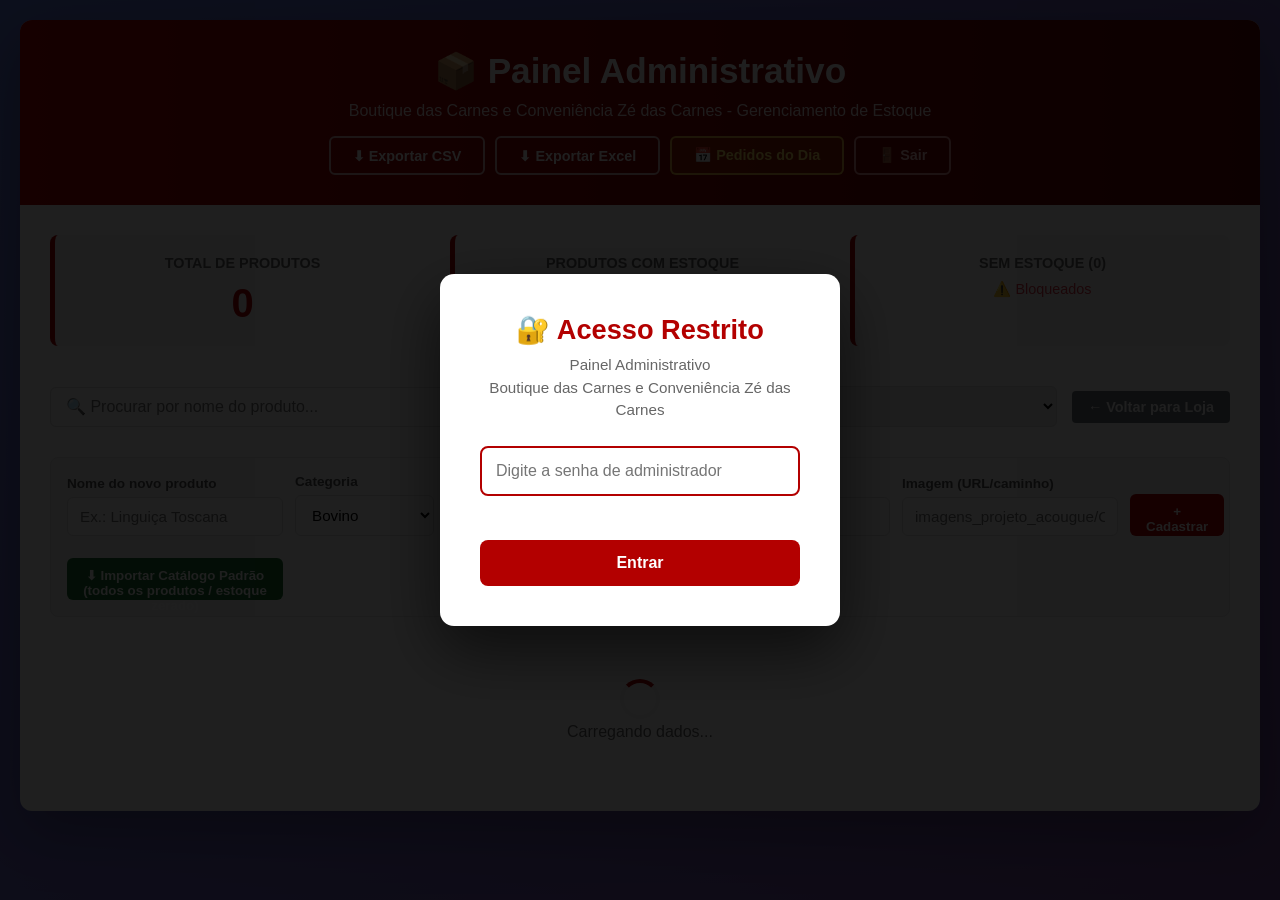
<file: projeto Açougue01/projeto Açougue01/admin.html>
<!DOCTYPE html>
<html lang="pt-BR">
<head>
  <meta charset="UTF-8">
  <meta name="viewport" content="width=device-width, initial-scale=1.0">
  <meta http-equiv="Cache-Control" content="no-cache, no-store, must-revalidate">
  <meta http-equiv="Pragma" content="no-cache">
  <meta http-equiv="Expires" content="0">
  <title>Painel Admin - Boutique das Carnes Zé das Carnes</title>
  <style>
    * {
      margin: 0;
      padding: 0;
      box-sizing: border-box;
    }

    body {
      font-family: 'Segoe UI', Arial, sans-serif;
      background: linear-gradient(135deg, #667eea 0%, #764ba2 100%);
      min-height: 100vh;
      padding: 20px;
      color: #333;
    }

    .container {
      max-width: 1400px;
      margin: 0 auto;
      background: white;
      border-radius: 12px;
      box-shadow: 0 20px 60px rgba(0, 0, 0, 0.3);
      overflow: hidden;
    }

    .header {
      background: linear-gradient(90deg, #b30000, #660000);
      color: white;
      padding: 30px;
      text-align: center;
    }

    .header h1 {
      font-size: 2.2rem;
      margin-bottom: 10px;
    }

    .header p {
      font-size: 1rem;
      opacity: 0.9;
    }

    .content {
      padding: 30px;
    }

    .resumo {
      display: grid;
      grid-template-columns: repeat(auto-fit, minmax(200px, 1fr));
      gap: 20px;
      margin-bottom: 40px;
    }

    .card-resumo {
      background: #f8f9fa;
      border-left: 5px solid #b30000;
      padding: 20px;
      border-radius: 8px;
      text-align: center;
    }

    .card-resumo h3 {
      color: #666;
      font-size: 0.9rem;
      text-transform: uppercase;
      margin-bottom: 10px;
    }

    .card-resumo .numero {
      font-size: 2.5rem;
      font-weight: bold;
      color: #b30000;
    }

    .filtros {
      display: flex;
      gap: 15px;
      margin-bottom: 30px;
      flex-wrap: wrap;
      align-items: center;
    }

    .novo-produto-box {
      display: grid;
      grid-template-columns: 1.2fr 1fr 0.9fr 0.9fr 1.5fr auto;
      gap: 12px;
      align-items: end;
      margin-bottom: 22px;
      padding: 16px;
      background: #f8f9fa;
      border: 1px solid #e6e6e6;
      border-radius: 8px;
    }

    .novo-produto-box .campo {
      display: flex;
      flex-direction: column;
      gap: 6px;
    }

    .novo-produto-box label {
      font-size: 0.85rem;
      color: #555;
      font-weight: 600;
    }

    .novo-produto-box input,
    .novo-produto-box select {
      padding: 10px 12px;
      border: 1px solid #ddd;
      border-radius: 6px;
      font-size: 0.95rem;
      background: #fff;
    }

    .btn-cadastrar {
      padding: 10px 16px;
      border: none;
      border-radius: 6px;
      background: #b30000;
      color: #fff;
      font-weight: 700;
      cursor: pointer;
      height: 42px;
    }

    .btn-cadastrar:hover {
      background: #8b0000;
    }

    .btn-importar {
      padding: 10px 16px;
      border: none;
      border-radius: 6px;
      background: #1a6e2e;
      color: #fff;
      font-weight: 700;
      cursor: pointer;
      height: 42px;
      margin-top: 10px;
      width: 100%;
    }

    .btn-importar:hover {
      background: #145522;
    }

    .btn-importar:disabled {
      background: #888;
      cursor: not-allowed;
    }

    .filtros input,
    .filtros select {
      padding: 10px 15px;
      border: 1px solid #ddd;
      border-radius: 6px;
      font-size: 1rem;
      flex: 1;
      min-width: 150px;
    }

    .filtros input:focus,
    .filtros select:focus {
      outline: none;
      border-color: #b30000;
      box-shadow: 0 0 5px rgba(179, 0, 0, 0.3);
    }

    .tabela-wrapper {
      overflow-x: auto;
    }

    table {
      width: 100%;
      border-collapse: collapse;
      margin-bottom: 30px;
    }

    thead {
      background: #f8f9fa;
      border-bottom: 2px solid #b30000;
    }

    th {
      padding: 15px;
      text-align: left;
      font-weight: 600;
      color: #333;
      text-transform: uppercase;
      font-size: 0.85rem;
    }

    td {
      padding: 15px;
      border-bottom: 1px solid #eee;
    }

    tbody tr:hover {
      background: #f8f9fa;
    }

    .status-badge {
      display: inline-block;
      padding: 6px 12px;
      border-radius: 20px;
      font-size: 0.85rem;
      font-weight: 600;
    }

    .status-disponivel {
      background: #d4edda;
      color: #155724;
    }

    .status-bloqueado {
      background: #f8d7da;
      color: #721c24;
    }

    .estoque-input {
      width: 100px;
      padding: 8px;
      border: 1px solid #ddd;
      border-radius: 4px;
      font-size: 0.95rem;
    }

    .preco-input {
      width: 120px;
      padding: 8px;
      border: 1px solid #ddd;
      border-radius: 4px;
      font-size: 0.95rem;
    }

    .btn-salvar,
    .btn-voltar {
      padding: 8px 16px;
      border: none;
      border-radius: 4px;
      cursor: pointer;
      font-weight: 600;
      font-size: 0.9rem;
      transition: all 0.3s;
    }

    .btn-salvar {
      background: #b30000;
      color: white;
    }

    .btn-salvar:hover {
      background: #8b0000;
    }

    .btn-salvar:disabled {
      background: #ccc;
      cursor: not-allowed;
    }

    .btn-voltar {
      background: #6c757d;
      color: white;
    }

    .btn-voltar:hover {
      background: #5a6268;
    }

    .numero-estoque {
      font-weight: bold;
      color: #333;
    }

    .numero-zero {
      color: #dc3545;
      font-weight: bold;
    }

    .mensagem {
      padding: 15px;
      border-radius: 6px;
      margin-bottom: 20px;
      display: none;
    }

    .mensagem.sucesso {
      background: #d4edda;
      color: #155724;
      border: 1px solid #c3e6cb;
      display: block;
    }

    .mensagem.erro {
      background: #f8d7da;
      color: #721c24;
      border: 1px solid #f5c6cb;
      display: block;
    }

    .carregando {
      text-align: center;
      padding: 40px;
      color: #666;
    }

    .spinner {
      display: inline-block;
      width: 40px;
      height: 40px;
      border: 4px solid #f3f3f3;
      border-top: 4px solid #b30000;
      border-radius: 50%;
      animation: spin 1s linear infinite;
    }

    @keyframes spin {
      0% { transform: rotate(0deg); }
      100% { transform: rotate(360deg); }
    }

    @media (max-width: 768px) {
      .header h1 {
        font-size: 1.5rem;
      }

      .novo-produto-box {
        grid-template-columns: 1fr;
      }

      .resumo {
        grid-template-columns: 1fr;
      }

      table {
        font-size: 0.9rem;
      }

      th, td {
        padding: 10px;
      }
    }

    /* ── Login overlay ─────────────────────────────── */
    #login-overlay {
      position: fixed;
      inset: 0;
      background: rgba(0, 0, 0, 0.88);
      display: flex;
      align-items: center;
      justify-content: center;
      z-index: 9999;
    }

    #login-overlay.oculto {
      display: none;
    }

    .login-box {
      background: white;
      padding: 40px;
      border-radius: 14px;
      max-width: 400px;
      width: 90%;
      text-align: center;
      box-shadow: 0 24px 64px rgba(0, 0, 0, 0.6);
    }

    .login-box h2 {
      color: #b30000;
      margin-bottom: 8px;
      font-size: 1.7rem;
    }

    .login-box p {
      color: #666;
      margin-bottom: 24px;
      font-size: 0.95rem;
      line-height: 1.5;
    }

    .login-box input[type="password"] {
      width: 100%;
      padding: 14px;
      border: 2px solid #ddd;
      border-radius: 8px;
      margin-bottom: 12px;
      font-size: 1rem;
      transition: border-color 0.2s;
      box-sizing: border-box;
    }

    .login-box input[type="password"]:focus {
      outline: none;
      border-color: #b30000;
    }

    .login-erro {
      color: #dc3545;
      font-size: 0.9rem;
      margin-bottom: 12px;
      min-height: 20px;
    }

    .btn-login {
      width: 100%;
      padding: 14px;
      background: #b30000;
      color: white;
      border: none;
      border-radius: 8px;
      font-size: 1rem;
      font-weight: bold;
      cursor: pointer;
      transition: background 0.2s;
    }

    .btn-login:hover {
      background: #8b0000;
    }

    /* ── Header actions ─────────────────────────────── */
    .header-actions {
      margin-top: 16px;
      display: flex;
      gap: 10px;
      justify-content: center;
      flex-wrap: wrap;
    }

    .btn-exportar,
    .btn-sair {
      padding: 9px 22px;
      border: 2px solid rgba(255, 255, 255, 0.7);
      border-radius: 6px;
      font-weight: 600;
      font-size: 0.9rem;
      cursor: pointer;
      transition: all 0.2s;
      background: transparent;
      color: white;
    }

    .btn-exportar:hover {
      background: rgba(255, 255, 255, 0.2);
    }

    .btn-sair {
      border-color: rgba(255, 180, 180, 0.8);
      color: rgba(255, 200, 200, 1);
    }

    .btn-sair:hover {
      background: rgba(220, 53, 69, 0.3);
    }
  </style>
</head>
<body>
  <!-- Login Overlay -->
  <div id="login-overlay">
    <div class="login-box">
      <h2>🔐 Acesso Restrito</h2>
      <p>Painel Administrativo<br>Boutique das Carnes e Conveniência Zé das Carnes</p>
      <input type="password" id="login-senha" placeholder="Digite a senha de administrador"
        onkeydown="if(event.key==='Enter')fazerLogin()">
      <div class="login-erro" id="login-erro"></div>
      <button class="btn-login" onclick="fazerLogin()">Entrar</button>
    </div>
  </div>

  <div class="container">
    <div class="header">
      <h1>📦 Painel Administrativo</h1>
      <p>Boutique das Carnes e Conveniência Zé das Carnes - Gerenciamento de Estoque</p>
      <div class="header-actions">
        <button class="btn-exportar" onclick="exportarDados('csv')">⬇ Exportar CSV</button>
        <button class="btn-exportar" onclick="exportarDados('xlsx')">⬇ Exportar Excel</button>
        <button class="btn-exportar" style="background:rgba(255,200,0,0.15); border-color:rgba(255,220,80,0.8); color:#ffe066;" onclick="exportarPedidosDia()">📅 Pedidos do Dia</button>
        <button class="btn-sair" onclick="fazerLogout()">🚪 Sair</button>
      </div>
    </div>

    <div class="content">
      <div id="mensagem" class="mensagem"></div>

      <div class="resumo">
        <div class="card-resumo">
          <h3>Total de Produtos</h3>
          <div class="numero" id="total-produtos">0</div>
        </div>
        <div class="card-resumo">
          <h3>Produtos com Estoque</h3>
          <div class="numero" id="com-estoque">0</div>
        </div>
        <div class="card-resumo">
          <h3>Sem Estoque (<span id="sem-estoque">0</span>)</h3>
          <div style="font-size: 0.9rem; color: #dc3545;">⚠️ Bloqueados</div>
        </div>
      </div>

      <div class="filtros">
        <input type="text" id="filtro-nome" placeholder="🔍 Procurar por nome do produto...">
        <select id="filtro-categoria">
          <option value="">Todas as Categorias</option>
          <option value="bovino">Bovino</option>
          <option value="suino">Suíno</option>
          <option value="frango">Frango</option>
          <option value="rotisseria">Rotisseria</option>
          <option value="conveniencia">Conveniencia</option>
        </select>
        <button class="btn-voltar" onclick="location.href='/'">← Voltar para Loja</button>
      </div>

      <div class="novo-produto-box">
        <div class="campo">
          <label for="novo-nome">Nome do novo produto</label>
          <input type="text" id="novo-nome" placeholder="Ex.: Linguiça Toscana">
        </div>
        <div class="campo">
          <label for="novo-categoria">Categoria</label>
          <select id="novo-categoria">
            <option value="bovino">Bovino</option>
            <option value="suino">Suíno</option>
            <option value="frango">Frango</option>
            <option value="rotisseria">Rotisseria</option>
            <option value="conveniencia">Conveniencia</option>
          </select>
        </div>
        <div class="campo">
          <label for="novo-preco">Preço (R$)</label>
          <input type="number" id="novo-preco" step="0.01" min="0.01" placeholder="0,00">
        </div>
        <div class="campo">
          <label for="novo-estoque">Estoque inicial (kg)</label>
          <input type="number" id="novo-estoque" step="0.1" min="0" placeholder="0,0">
        </div>
        <div class="campo">
          <label for="novo-imagem-url">Imagem (URL/caminho)</label>
          <input type="text" id="novo-imagem-url" placeholder="imagens_projeto_acougue/Carne_Primeira/minha-imagem.jpg">
        </div>
        <button class="btn-cadastrar" id="btn-cadastrar-produto">+ Cadastrar</button>
        <button class="btn-importar" id="btn-importar-catalogo">⬇ Importar Catálogo Padrão (todos os produtos / estoque zerado)</button>
      </div>

      <div class="tabela-wrapper" id="tabela-container">
        <div class="carregando">
          <div class="spinner"></div>
          <p>Carregando dados...</p>
        </div>
      </div>
    </div>
  </div>

  <!-- Carregamento de configuração centralizada -->
  <script src="config.js?v=20260408-2"></script>
  
  <script>
    // ── Autenticação ─────────────────────────────────────────────────────
    const getToken = () => localStorage.getItem('adminToken') || ''; 

    const mostrarLoginOverlay = () => {
      document.getElementById('login-overlay').classList.remove('oculto');
      setTimeout(() => { const s = document.getElementById('login-senha'); if (s) s.focus(); }, 50);
    };

    const fetchAdmin = async (url, options = {}) => {
      const res = await fetch(url, {
        ...options,
        headers: {
          'Content-Type': 'application/json',
          ...(options.headers || {}),
          'Authorization': `Bearer ${getToken()}`
        }
      });
      if (res.status === 401) {
        localStorage.removeItem('adminToken');
        mostrarLoginOverlay();
        throw new Error('Sessão expirada. Faça login novamente.');
      }
      return res;
    };

    const fazerLogin = async () => {
      const senhaInput = document.getElementById('login-senha');
      const erroEl = document.getElementById('login-erro');
      const senha = senhaInput.value;
      if (!senha) { erroEl.textContent = 'Digite a senha.'; return; }
      erroEl.textContent = '';
      try {
        if (!API_BASE_URL) {
          throw new Error('API não configurada. Defina a URL do backend em config.js e publique novamente.');
        }

        const res = await fetch(`${API_BASE_URL}/admin/login`, {
          method: 'POST',
          headers: { 'Content-Type': 'application/json' },
          body: JSON.stringify({ senha })
        });
        if (!res.ok) {
          if (res.status === 404) {
            throw new Error('API não encontrada. Verifique a URL do backend em config.js.');
          }
          const data = await res.json().catch(() => ({}));
          throw new Error(data.error || 'Senha incorreta');
        }
        const { token } = await res.json();
        localStorage.setItem('adminToken', token);
        document.getElementById('login-overlay').classList.add('oculto');
        senhaInput.value = '';
        carregarDados();
      } catch (err) {
          erroEl.textContent = '❌ ' + getMensagemErro(err, 'Falha ao autenticar');
      }
    };

    const fazerLogout = () => {
      localStorage.removeItem('adminToken');
      mostrarLoginOverlay();
    };

    const exportarDados = async (formato) => {
      try {
        mostrarMensagem(`Gerando exportação ${formato.toUpperCase()}...`, 'sucesso');
        const res = await fetchAdmin(`${API_BASE_URL}/api/exportar?formato=${formato}`);
        if (!res.ok) throw new Error('Falha ao gerar exportação');
        const blob = await res.blob();
        const url = URL.createObjectURL(blob);
        const a = document.createElement('a');
        a.href = url;
        a.download = `exportacao_acougue.${formato === 'xlsx' ? 'xlsx' : 'csv'}`;
        document.body.appendChild(a);
        a.click();
        document.body.removeChild(a);
        URL.revokeObjectURL(url);
        mostrarMensagem(`✅ Exportação ${formato.toUpperCase()} concluída!`, 'sucesso');
      } catch (err) {
        mostrarMensagem('❌ Erro ao exportar: ' + err.message, 'erro');
      }
    };

    // ── Exportar apenas pedidos do dia corrente em Excel ─────────────────
    // Como funciona:
    //   1. Pega a data de hoje no formato AAAA-MM-DD (ex.: 2026-04-08)
    //   2. Chama a rota /api/exportar-pedidos-dia?data=AAAA-MM-DD
    //   3. O servidor devolve um .xlsx com aba de resumo e aba de itens
    //   4. O navegador baixa o arquivo automaticamente
    // Para exportar outro dia, passe a data como parâmetro: exportarPedidosDia('2026-04-07')
    const exportarPedidosDia = async (dataEspecifica) => {
      try {
        // Se não passar data, usa hoje
        const data = dataEspecifica || new Date().toISOString().slice(0, 10);
        mostrarMensagem(`📅 Gerando relatório de pedidos de ${data}...`, 'sucesso');
        const res = await fetchAdmin(`${API_BASE_URL}/api/exportar-pedidos-dia?data=${data}`);
        if (!res.ok) {
          const body = await res.json().catch(() => ({}));
          throw new Error(body.error || 'Falha ao gerar relatório');
        }
        const blob = await res.blob();
        const url = URL.createObjectURL(blob);
        const a = document.createElement('a');
        a.href = url;
        a.download = `pedidos_${data}.xlsx`;
        document.body.appendChild(a);
        a.click();
        document.body.removeChild(a);
        URL.revokeObjectURL(url);
        mostrarMensagem(`✅ Relatório de pedidos de ${data} baixado com sucesso!`, 'sucesso');
      } catch (err) {
        mostrarMensagem('❌ Erro ao exportar pedidos do dia: ' + err.message, 'erro');
      }
    };
    // ───────────────────────────────────────────────────────────────────

    const API_BASE_URL = window.APP_CONFIG?.API_BASE_URL || (() => {
      if (window.location.protocol === "file:") {
        return "http://localhost:3000";
      }
      return window.location.origin.replace(/\/+$/, "");
    })();

    let dadosAtual = [];

      const getMensagemErro = (error, fallback) => {
        const message = String(error?.message || "").trim();
        if (message === "Failed to fetch") {
          return `Não foi possível conectar à API em ${API_BASE_URL}. Verifique se o backend publicado está online e se o CORS está liberado para o frontend.`;
        }
        return message || fallback;
      };

    const mostrarMensagem = (texto, tipo = "sucesso") => {
      const el = document.getElementById("mensagem");
      el.textContent = texto;
      el.className = `mensagem ${tipo}`;
      setTimeout(() => {
        el.className = "mensagem";
      }, 4000);
    };

    const formatCurrency = (valor) => {
      return "R$ " + Number(valor).toFixed(2).replace(".", ",");
    };

    const carregarDados = async () => {
      try {
        const response = await fetchAdmin(`${API_BASE_URL}/admin/dashboard-data`);
        if (!response.ok) throw new Error("Erro ao carregar dados");

        const dados = await response.json();
        dadosAtual = dados.produtos;

        // Atualiza resumo
        document.getElementById("total-produtos").textContent = dados.resumo.total_produtos;
        document.getElementById("com-estoque").textContent = dados.resumo.com_estoque;
        document.getElementById("sem-estoque").textContent = dados.resumo.sem_estoque;

        renderizarTabela(dadosAtual);
      } catch (error) {
          mostrarMensagem("Erro ao carregar dados: " + getMensagemErro(error, "Falha ao carregar dados"), "erro");
        document.getElementById("tabela-container").innerHTML = `
          <div style="padding: 40px; text-align: center; color: #dc3545;">
            <p>❌ Erro ao conectar com a API</p>
            <p>Endpoint configurado: ${API_BASE_URL}</p>
          </div>
        `;
      }
    };

    const renderizarTabela = (dados) => {
      if (dados.length === 0) {
        document.getElementById("tabela-container").innerHTML = `
          <div style="padding: 40px; text-align: center; color: #999;">
            <p>Nenhum produto encontrado</p>
          </div>
        `;
        return;
      }

      const html = `
        <table>
          <thead>
            <tr>
              <th>ID</th>
              <th>Produto</th>
              <th>Categoria</th>
              <th>Preço</th>
              <th>Estoque (kg)</th>
              <th>Status</th>
              <th>Ações</th>
            </tr>
          </thead>
          <tbody>
            ${dados.map(p => `
              <tr data-id="${p.id}">
                <td>#${p.id}</td>
                <td>${p.nome}</td>
                <td>${p.categoria}</td>
                <td>
                  <input type="number" class="preco-input" value="${Number(p.preco).toFixed(2)}" 
                    step="0.01" min="0">
                </td>
                <td>
                  <input type="number" class="estoque-input" value="${Number(p.estoque).toFixed(1)}" 
                    step="0.1" min="0">
                </td>
                <td>
                  <span class="status-badge ${p.estoque > 0 ? 'status-disponivel' : 'status-bloqueado'}">
                    ${p.estoque > 0 ? '✓ Disponível' : '✕ Sem Estoque'}
                  </span>
                </td>
                <td>
                  <button class="btn-salvar" onclick="salvarProduto(${p.id})">Salvar</button>
                </td>
              </tr>
            `).join("")}
          </tbody>
        </table>
      `;

      document.getElementById("tabela-container").innerHTML = html;
    };

    const salvarProduto = async (id) => {
      const row = document.querySelector(`tr[data-id="${id}"]`);
      const novoEstoque = parseFloat(row.querySelector(".estoque-input").value);
      const novoPreco = parseFloat(row.querySelector(".preco-input").value);

      if (isNaN(novoEstoque) || isNaN(novoPreco) || novoPreco <= 0) {
        mostrarMensagem("Valores inválidos!", "erro");
        return;
      }

      try {
        // Atualiza estoque
        const resEstoque = await fetchAdmin(`${API_BASE_URL}/admin/estoque/${id}`, {
          method: "PATCH",
          body: JSON.stringify({ quantidade: novoEstoque })
        });

        // Atualiza preço
        const resPreco = await fetchAdmin(`${API_BASE_URL}/admin/preco/${id}`, {
          method: "PATCH",
          body: JSON.stringify({ preco: novoPreco })
        });

        if (!resEstoque.ok || !resPreco.ok) {
          throw new Error("Erro ao salvar dados");
        }

        mostrarMensagem("✅ Produto atualizado com sucesso!", "sucesso");
        
        // Recarrega dados
        setTimeout(() => carregarDados(), 500);
      } catch (error) {
        mostrarMensagem("❌ Erro ao salvar: " + error.message, "erro");
      }
    };

    const cadastrarProduto = async () => {
      const nome = String(document.getElementById("novo-nome")?.value || "").trim();
      const categoria = String(document.getElementById("novo-categoria")?.value || "").trim().toLowerCase();
      const preco = Number(document.getElementById("novo-preco")?.value || 0);
      const estoque = Number(document.getElementById("novo-estoque")?.value || 0);
      const imagemUrl = String(document.getElementById("novo-imagem-url")?.value || "").trim();

      if (!nome) {
        mostrarMensagem("Informe o nome do produto.", "erro");
        return;
      }

      if (!categoria) {
        mostrarMensagem("Selecione a categoria.", "erro");
        return;
      }

      if (!Number.isFinite(preco) || preco <= 0) {
        mostrarMensagem("Preço inválido. Informe um valor maior que zero.", "erro");
        return;
      }

      if (!Number.isFinite(estoque) || estoque < 0) {
        mostrarMensagem("Estoque inválido. Informe um valor igual ou maior que zero.", "erro");
        return;
      }

      try {
        const resCreate = await fetchAdmin(`${API_BASE_URL}/produtos`, {
          method: "POST",
          body: JSON.stringify({
            nome,
            preco,
            categoria,
            imagem_url: imagemUrl || null,
          })
        });

        const dataCreate = await resCreate.json().catch(() => ({}));

        if (!resCreate.ok || !dataCreate?.id) {
          throw new Error(dataCreate?.error || "Não foi possível criar o produto.");
        }

        const productId = Number(dataCreate.id);

        const resStock = await fetchAdmin(`${API_BASE_URL}/admin/estoque/${productId}`, {
          method: "PATCH",
          body: JSON.stringify({ quantidade: estoque })
        });

        const dataStock = await resStock.json().catch(() => ({}));

        if (!resStock.ok) {
          throw new Error(dataStock?.error || "Produto criado, mas falhou ao salvar estoque.");
        }

        mostrarMensagem(`✅ Produto cadastrado com sucesso! ID #${productId}`, "sucesso");

        document.getElementById("novo-nome").value = "";
        document.getElementById("novo-preco").value = "";
        document.getElementById("novo-estoque").value = "";
        document.getElementById("novo-imagem-url").value = "";
        document.getElementById("novo-categoria").value = "bovino";

        await carregarDados();
      } catch (error) {
        mostrarMensagem("❌ Erro ao cadastrar: " + (error?.message || "Falha"), "erro");
      }
    };

    // Filtros
    document.getElementById("filtro-nome").addEventListener("keyup", (e) => {
      const termo = e.target.value.toLowerCase();
      const categoria = document.getElementById("filtro-categoria").value;

      const filtrado = dadosAtual.filter(p => {
        const matchNome = p.nome.toLowerCase().includes(termo);
        const matchCategoria = !categoria || p.categoria === categoria;
        return matchNome && matchCategoria;
      });

      renderizarTabela(filtrado);
    });

    document.getElementById("filtro-categoria").addEventListener("change", (e) => {
      const categoria = e.target.value;
      const termo = document.getElementById("filtro-nome").value.toLowerCase();

      const filtrado = dadosAtual.filter(p => {
        const matchNome = p.nome.toLowerCase().includes(termo);
        const matchCategoria = !categoria || p.categoria === categoria;
        return matchNome && matchCategoria;
      });

      renderizarTabela(filtrado);
    });

    document.getElementById("btn-cadastrar-produto").addEventListener("click", cadastrarProduto);

    // ── Importar catálogo padrão ──────────────────────────────────────────
    const CATALOGO_PADRAO = [
      // Bovinos
      { nome: "Contra Filé",      preco: 64.98, categoria: "bovino",      imagem_url: "imagens_projeto_acougue/Carne_Primeira/Contra-file.jpeg" },
      { nome: "Picanha",           preco: 79.98, categoria: "bovino",      imagem_url: "imagens_projeto_acougue/Carne_Primeira/Picanha.jpeg" },
      { nome: "Maminha",           preco: 57.98, categoria: "bovino",      imagem_url: "imagens_projeto_acougue/Carne_Primeira/maminha.jpeg" },
      { nome: "Fraudinha",         preco: 49.98, categoria: "bovino",      imagem_url: "imagens_projeto_acougue/Carne_Primeira/Fraudinha.jpeg" },
      { nome: "Filet-mignon",      preco: 99.98, categoria: "bovino",      imagem_url: "imagens_projeto_acougue/Carne_Primeira/Filet-mignon.Jpeg" },
      { nome: "Costela-PA",        preco: 25.98, categoria: "bovino",      imagem_url: "imagens_projeto_acougue/Carne_Primeira/Costela-PA.jpeg" },
      { nome: "Costela-Ripa",      preco: 22.98, categoria: "bovino",      imagem_url: "imagens_projeto_acougue/Carne_Primeira/Costela-Ripa.jpeg" },
      { nome: "Coxao-mole",        preco: 57.98, categoria: "bovino",      imagem_url: "imagens_projeto_acougue/Carne_Primeira/Coxao-mole.jpeg" },
      { nome: "Coxao-Duro",        preco: 55.98, categoria: "bovino",      imagem_url: "imagens_projeto_acougue/Carne_Primeira/Coxao-Duro.jpeg" },
      { nome: "Patinho",           preco: 56.98, categoria: "bovino",      imagem_url: "imagens_projeto_acougue/Carne_Primeira/Patinho.jpeg" },
      { nome: "Costela Recheada",  preco: 69.98, categoria: "bovino",      imagem_url: "imagens_projeto_acougue/Carne_Primeira/costelaRecheada.jpeg" },
      { nome: "Capa de Filé",      preco: 52.90, categoria: "bovino",      imagem_url: "imagens_projeto_acougue/Carne_Primeira/Alcatra.jpeg" },
      { nome: "Peito",             preco: 34.90, categoria: "bovino",      imagem_url: null },
      { nome: "Acém",              preco: 36.90, categoria: "bovino",      imagem_url: null },
      { nome: "Paleta",            preco: 39.90, categoria: "bovino",      imagem_url: "imagens_projeto_acougue/Carne_Primeira/Coxao-mole.jpeg" },
      { nome: "Músculo",           preco: 31.90, categoria: "bovino",      imagem_url: "imagens_projeto_acougue/Carne_Primeira/Coxao-Duro.jpeg" },
      // Suínos
      { nome: "Bisteca",           preco: 28.90, categoria: "suino",       imagem_url: "imagens_projeto_acougue/Carnes_Segunda/Bisteca.jpeg" },
      { nome: "Costelinha",        preco: 29.90, categoria: "suino",       imagem_url: "imagens_projeto_acougue/Carnes_Segunda/Costelinha.jpeg" },
      { nome: "Filé Mignon Suíno", preco: 33.90, categoria: "suino",       imagem_url: "imagens_projeto_acougue/Carnes_Segunda/file_mignon.webp" },
      { nome: "Panceta",           preco: 29.90, categoria: "suino",       imagem_url: "imagens_projeto_acougue/Carnes_Segunda/Panceta.jpeg" },
      { nome: "Pernil com Osso",   preco: 21.90, categoria: "suino",       imagem_url: "imagens_projeto_acougue/Carnes_Segunda/Pernilc_osso.jpeg" },
      { nome: "Pernil Sem Osso",   preco: 25.90, categoria: "suino",       imagem_url: "imagens_projeto_acougue/Carnes_Segunda/PernilS_osso.jpeg" },
      { nome: "Lombo",             preco: 29.90, categoria: "suino",       imagem_url: "imagens_projeto_acougue/Carnes_Segunda/Lombo.jpeg" },
      { nome: "Linguiça Fina",     preco: 29.90, categoria: "suino",       imagem_url: "imagens_projeto_acougue/Carnes_Segunda/Ling_Fina.jpeg" },
      { nome: "Linguiça Apimentada", preco: 22.90, categoria: "suino",     imagem_url: "imagens_projeto_acougue/Carnes_Segunda/Ling_Apim.jpeg" },
      // Frango
      { nome: "Coração",           preco: 29.90, categoria: "frango",      imagem_url: "imagens_projeto_acougue/Pasta_Frango/Coracao.jpeg" },
      { nome: "Coxa e Sobrecoxa",  preco: 16.90, categoria: "frango",      imagem_url: "imagens_projeto_acougue/Pasta_Frango/Coxa_sobre_coxa.jpeg" },
      { nome: "Coxinha da Asa",    preco: 16.90, categoria: "frango",      imagem_url: "imagens_projeto_acougue/Pasta_Frango/Coxinha.jpeg" },
      { nome: "Peito com Osso",    preco: 18.90, categoria: "frango",      imagem_url: "imagens_projeto_acougue/Pasta_Frango/PeitoC_osso.jpeg" },
      { nome: "Peito Sem Osso",    preco: 26.90, categoria: "frango",      imagem_url: "imagens_projeto_acougue/Pasta_Frango/PeitoS_osso.jpeg" },
      { nome: "Sobrecoxa",         preco: 18.90, categoria: "frango",      imagem_url: "imagens_projeto_acougue/Pasta_Frango/Sobre_Coxa.jpeg" },
      { nome: "Tulipa",            preco: 16.90, categoria: "frango",      imagem_url: "imagens_projeto_acougue/Pasta_Frango/Tulipa.jpeg" },
      { nome: "Moela",             preco: 16.90, categoria: "frango",      imagem_url: "imagens_projeto_acougue/Pasta_Frango/moela.jpeg" },
      { nome: "Fígado",            preco: 16.90, categoria: "frango",      imagem_url: "imagens_projeto_acougue/Pasta_Frango/figado.jpeg" },
      { nome: "Pé de Frango",      preco:  8.90, categoria: "frango",      imagem_url: "imagens_projeto_acougue/Pasta_Frango/pe.jpeg" },
      // Rotisseria
      { nome: "Arroz à Grega",     preco: 29.90, categoria: "rotisseria",  imagem_url: "imagens_projeto_acougue/Rotisseria/Artroz_Grega.jpeg" },
      { nome: "Contrafilé Assado", preco: 59.90, categoria: "rotisseria",  imagem_url: "imagens_projeto_acougue/Rotisseria/Contra_assado.jpeg" },
      { nome: "Maionese",          preco: 59.90, categoria: "rotisseria",  imagem_url: "imagens_projeto_acougue/Rotisseria/maionese.jpeg" },
      { nome: "Picanha Assada",    preco: 99.90, categoria: "rotisseria",  imagem_url: "imagens_projeto_acougue/Rotisseria/Picanha_assada.jpeg" },
      // Conveniência
      { nome: "Carvão",            preco: 15.90, categoria: "conveniencia", imagem_url: "imagens_projeto_acougue/Conveniencia/carvao.jpeg" },
      { nome: "Cerveja",           preco: 15.90, categoria: "conveniencia", imagem_url: "imagens_projeto_acougue/Conveniencia/Cerveja.jpeg" },
    ];

    const importarCatalogoPadrao = async () => {
      const btn = document.getElementById("btn-importar-catalogo");
      if (!confirm(`Isso vai importar ${CATALOGO_PADRAO.length} produtos para o banco de dados (estoque zerado). Produtos já existentes serão atualizados. Continuar?`)) return;
      btn.disabled = true;
      btn.textContent = "⏳ Importando...";
      try {
        const res = await fetchAdmin(`${API_BASE_URL}/produtos/sync-catalogo`, {
          method: "POST",
          body: JSON.stringify({ produtos: CATALOGO_PADRAO })
        });
        const data = await res.json().catch(() => ({}));
        if (!res.ok) throw new Error(data?.error || "Falha na importação");
        mostrarMensagem(`✅ Catálogo importado! Criados: ${data.criados ?? 0} | Atualizados: ${data.atualizados ?? 0} | Ignorados: ${data.ignorados ?? 0}`, "sucesso");
        await carregarDados();
      } catch (err) {
        mostrarMensagem("❌ Erro ao importar catálogo: " + (err?.message || "Falha"), "erro");
      } finally {
        btn.disabled = false;
        btn.textContent = "⬇ Importar Catálogo Padrão (todos os produtos / estoque zerado)";
      }
    };

    document.getElementById("btn-importar-catalogo").addEventListener("click", importarCatalogoPadrao);

    // Carrega dados ao iniciar (somente se autenticado)
    if (getToken()) {
      carregarDados();
    } else {
      mostrarLoginOverlay();
    }

    // Recarrega a cada 30 segundos (somente se autenticado)
    setInterval(() => {
      if (getToken()) {
        carregarDados();
      }
    }, 30000);
  </script>
</body>
</html>
</file>
